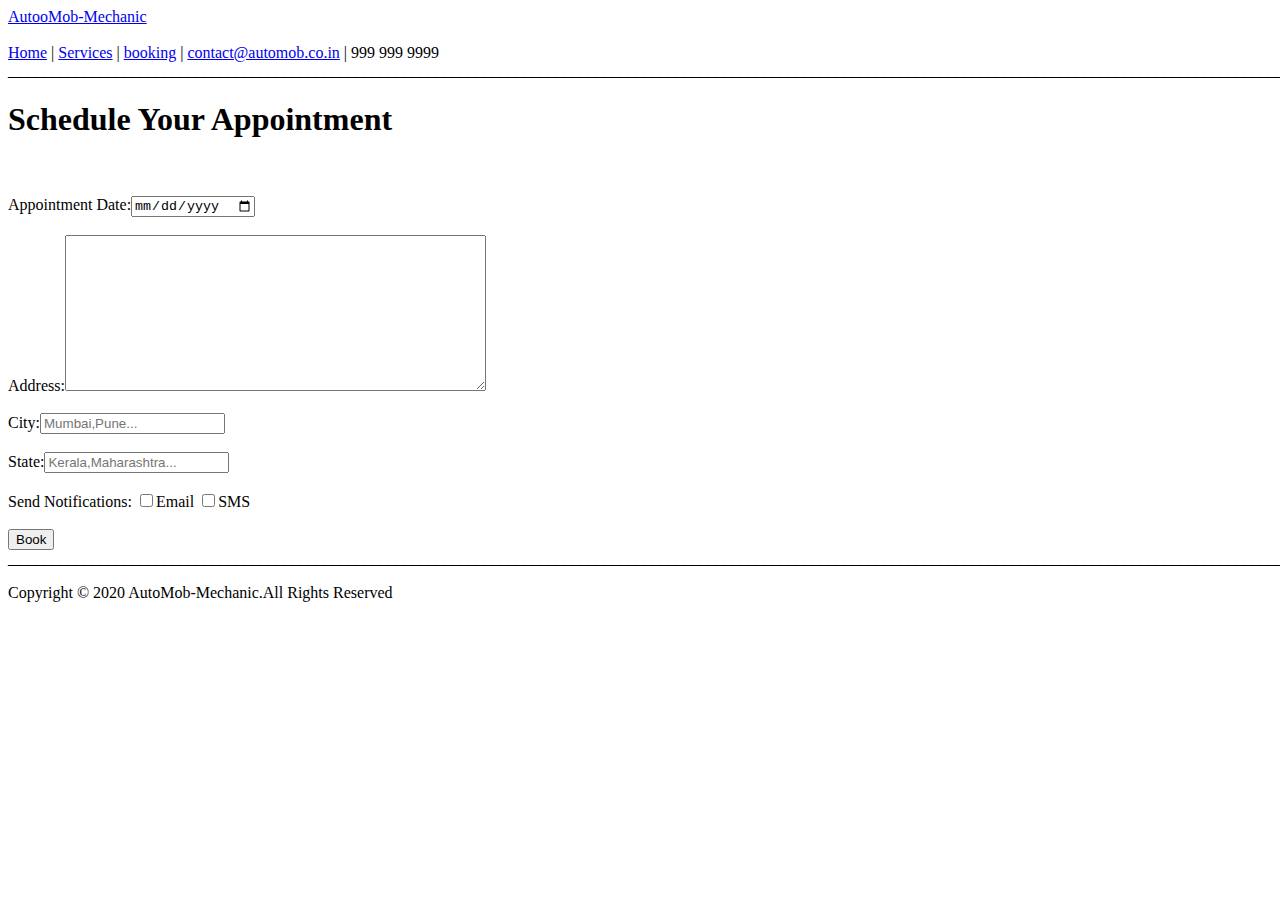
<file: appointment.html>
<!DOCTYPE html>
<html>
    <head>
        <title>
            Appointment|AutoMob-Mechanic
        </title>
    </head>
    <body>
        <header>
        <a href="home.html">AutooMob-Mechanic</a>
        </header></body></br>
        <nav>
            <span><a href="index.html">Home</a>  |</span>
            <span><a href="services.html">Services</a>  |</span>
            <span><a href="booking.html">booking</a>  |</span>
            <span><a href="mailto:sunilreddyyaparla@gmail.com?subject=hello %20">contact@automob.co.in</a>  |</span>
            <span>999 999 9999</span>
        </nav>
        ____________________________________________________________________________________________________________________________________________________________________________________________________
        <h1><strong>Schedule Your Appointment</strong></h1><br><br>
        <form  >
            Appointment Date:<input type="date" required><br><br>
            Address:<textarea rows="10" cols="50" required></textarea><br><br>
            City:<input type="text" placeholder="Mumbai,Pune..." required><br><br>
            State:<input list="state" placeholder="Kerala,Maharashtra..." required>
                  <datalist id="state">
                    <option value="Andhra">
                    <option value="Assam">
                    <option value="Bihar">
                    <option value="Gujrat">
                    <option value="Goa">
                  </datalist><br><br>
            Send Notifications:
                               <input type="checkbox"  >Email
                               <input type="checkbox" >SMS<br><br>                   
                               <button type="submit " formaction="booking-success.html" formmethod="post">Book</button>
           
        </form>

        ____________________________________________________________________________________________________________________________________________________________________________________________________
        <p>Copyright &copy; 2020 AutoMob-Mechanic.All Rights Reserved</p>
    </body>
</html>
</file>
